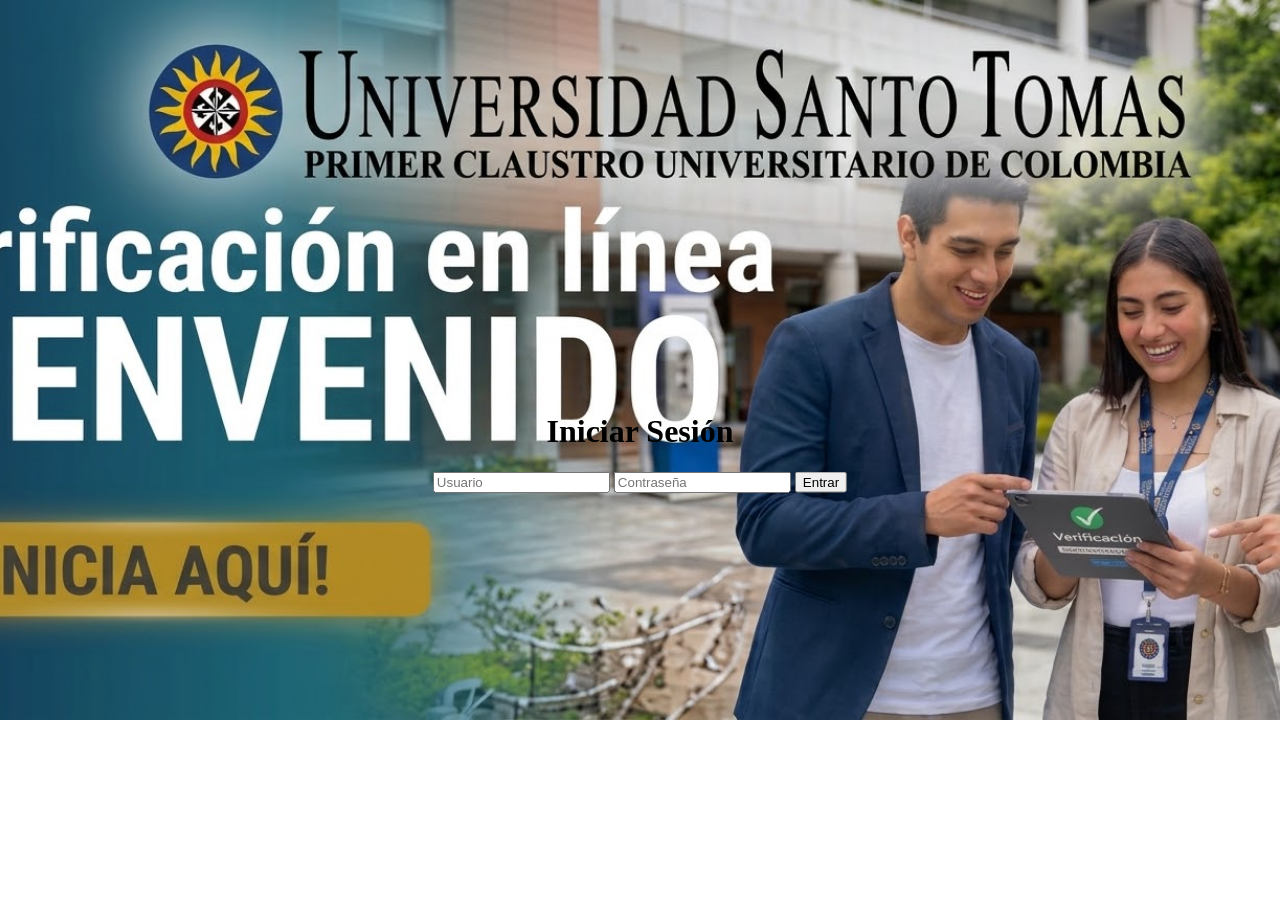
<file: index.html>
<!DOCTYPE html>
<html lang="es">
<head><body class="login-page">
    
</body>
    <meta charset="UTF-8">
    <meta name="viewport" content="width=device-width, initial-scale=1.0">
    <title>www.Universidad.santo.tomas.edu.com</title>
    
    <link rel="stylesheet" href="styles.css">
</head>
<body>
    <body class="login-page"></body>        
    <div class="container">
        <h1>Iniciar Sesión</h1>
        <form id="loginForm">
            <input type="text" id="username" placeholder="Usuario" required>
            <input type="password" id="password" placeholder="Contraseña" required>
            <button type="submit">Entrar</button>
            <p id="error-message"></p>
              
        </form>
    </div>
    <script>
        document.getElementById('loginForm').addEventListener('submit', function(event) {
            event.preventDefault();
            const username = document.getElementById('username').value;
            const password = document.getElementById('password').value;
            const errorMessage = document.getElementById('error-message');

            if (username === '' || password === '') {
                errorMessage.textContent = 'Rellena todos los campos';
                return;
            }

            if (username === 'samynata1086@gmail.com' && password === 'tamayo1098') {
                window.location.href = 'welcome.html';
            } else {
                errorMessage.textContent = 'Usuario o contraseña incorrectos';
            }
        });
    </script>
</body>
</html>
</file>
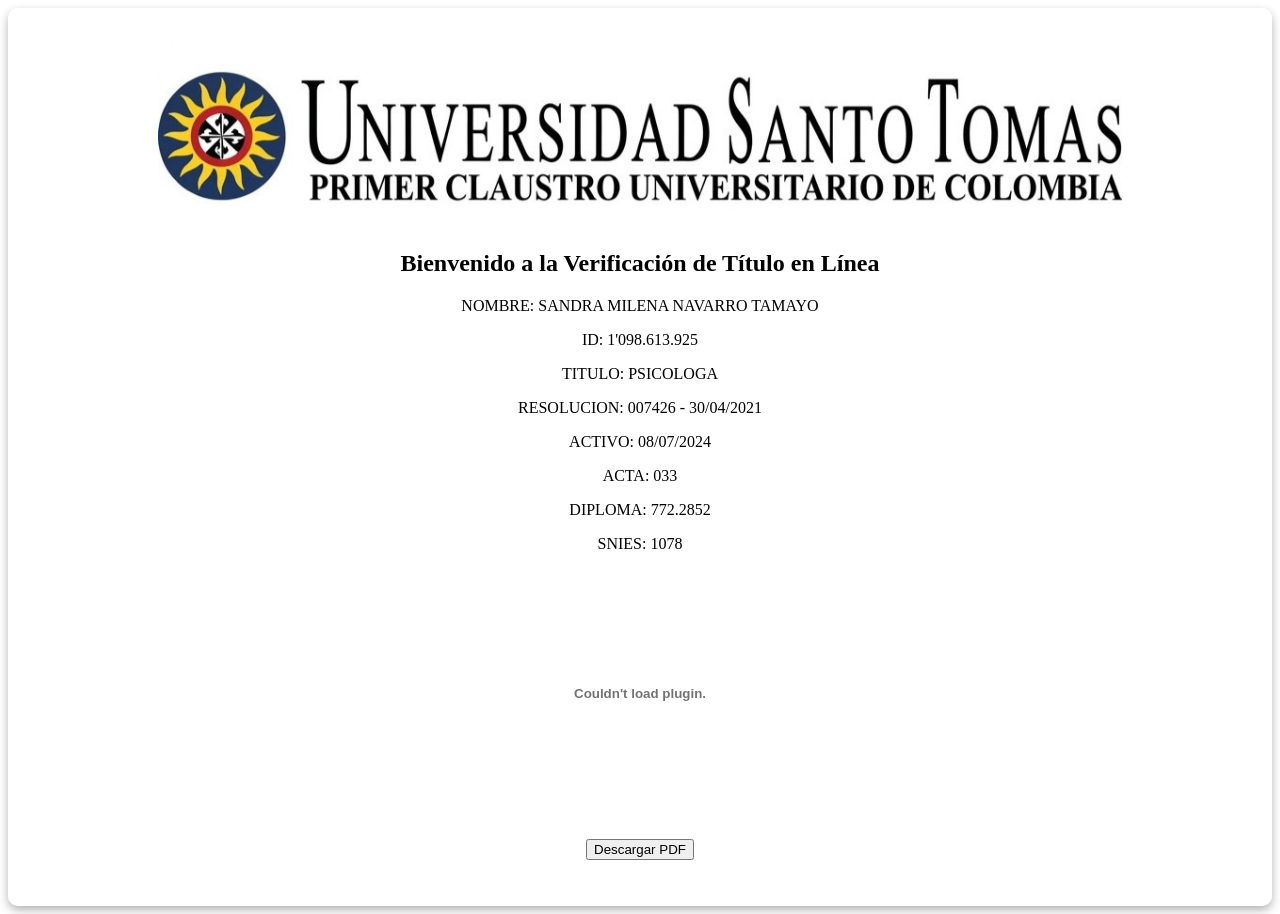
<file: welcome.html>
<!DOCTYPE html>
<html lang="es">

<head>
    <meta charset="UTF-8">
    <meta name="viewport" content="width=device-width, initial-scale=1.0">
    <title>www.universidad.santo.tomas.edu.co</title>
    <link rel="stylesheet" href="styles.css">
</head>
<body>
    <div class="container">
        <img src="encabezado.img" width="80%">
        <h2>Bienvenido a la Verificación de Título en Línea</h2>
        <P>NOMBRE: SANDRA MILENA NAVARRO TAMAYO</P>
        <P>ID: 1'098.613.925</P>
        <P>TITULO: PSICOLOGA</P>
        <P>RESOLUCION: 007426 - 30/04/2021</P>
        <P>ACTIVO: 08/07/2024</P>
        <P>ACTA: 033</P>
        <P>DIPLOMA: 772.2852</P>
        <P>SNIES: 1078</P>
        <embed src="diploma.pdf" width="500px" height="250px" type='application/pdf'></embed>
        <p><a href="diploma.pdf" download><button>Descargar PDF</button></a></p>
 
    </div>
</body>
</html>
</file>
<file: styles.css>
.login-page {
.login-page {
    background-image: url('fondo.jpg');
    background-size: cover;
    background-position: center;
    background-repeat: no-repeat;
    height: 100vh;
    margin: 0;
}

.container {
    background: transparent;      /* Sin fondo (transparente) */
    border-radius: 0;             /* Cuadrado (sin bordes redondeados) */
    box-shadow: none;             /* Sin sombra */
    text-align: center;
    
    /* Propiedades para centrarlo exactamente en el medio */
    position: absolute;
    top: 50%;
    left: 50%;
    transform: translate(-50%, -50%);
    
    padding: 20px;
}

input[type="text"], input[type="password"] {
    /* Tus estilos para los inputs */
}
    background-image: url('fondo.img');
    background-size: cover;
    background-position: center;
    background-repeat: no-repeat;
    height: 80vh;
    margin: 0;
}

.container {
    background: rgba(255, 255, 255, 0.85); /* Fondo blanco semitransparente */
    padding: 30px;
    border-radius: 10px;
    box-shadow: 0 4px 10px rgba(0, 0, 0, 0.3);
    text-align: center;
}

input[type="text"], input[type="password"] {
    /* Tus estilos para los inputs */
}
</file>
